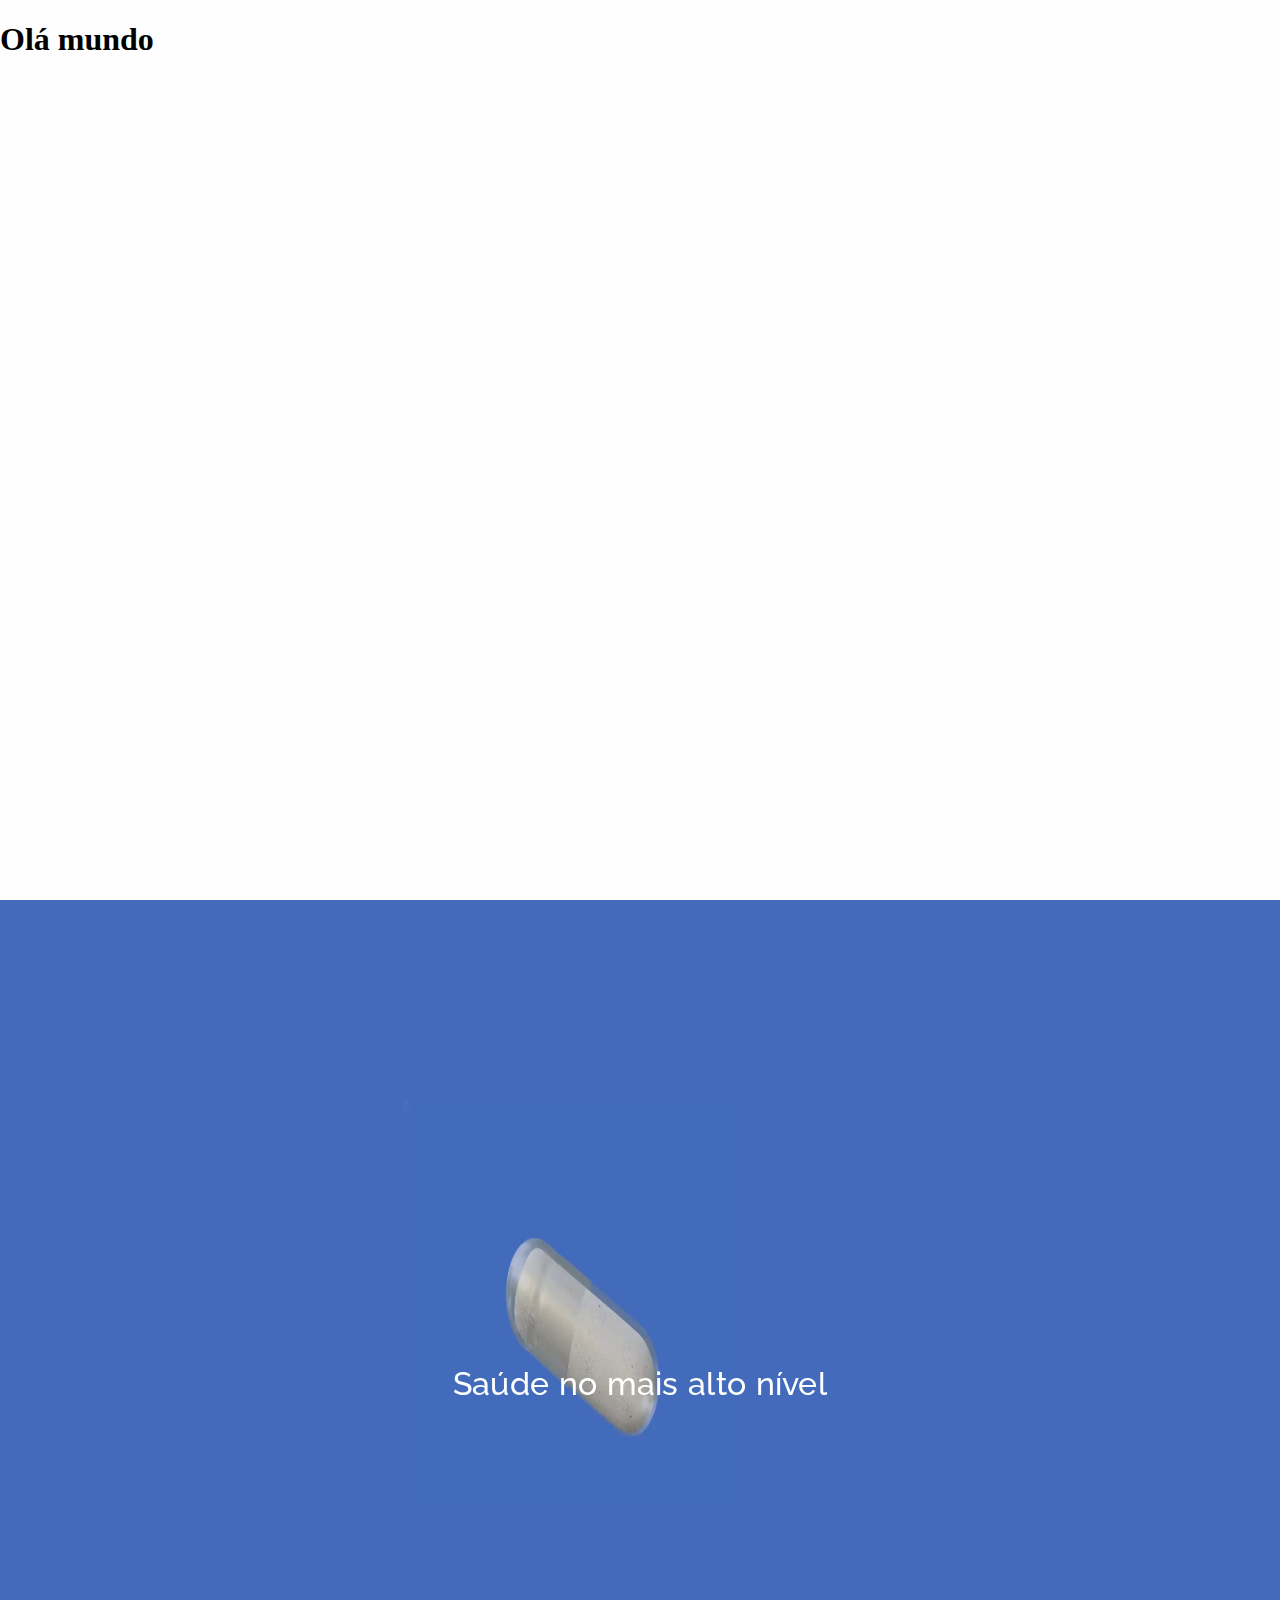
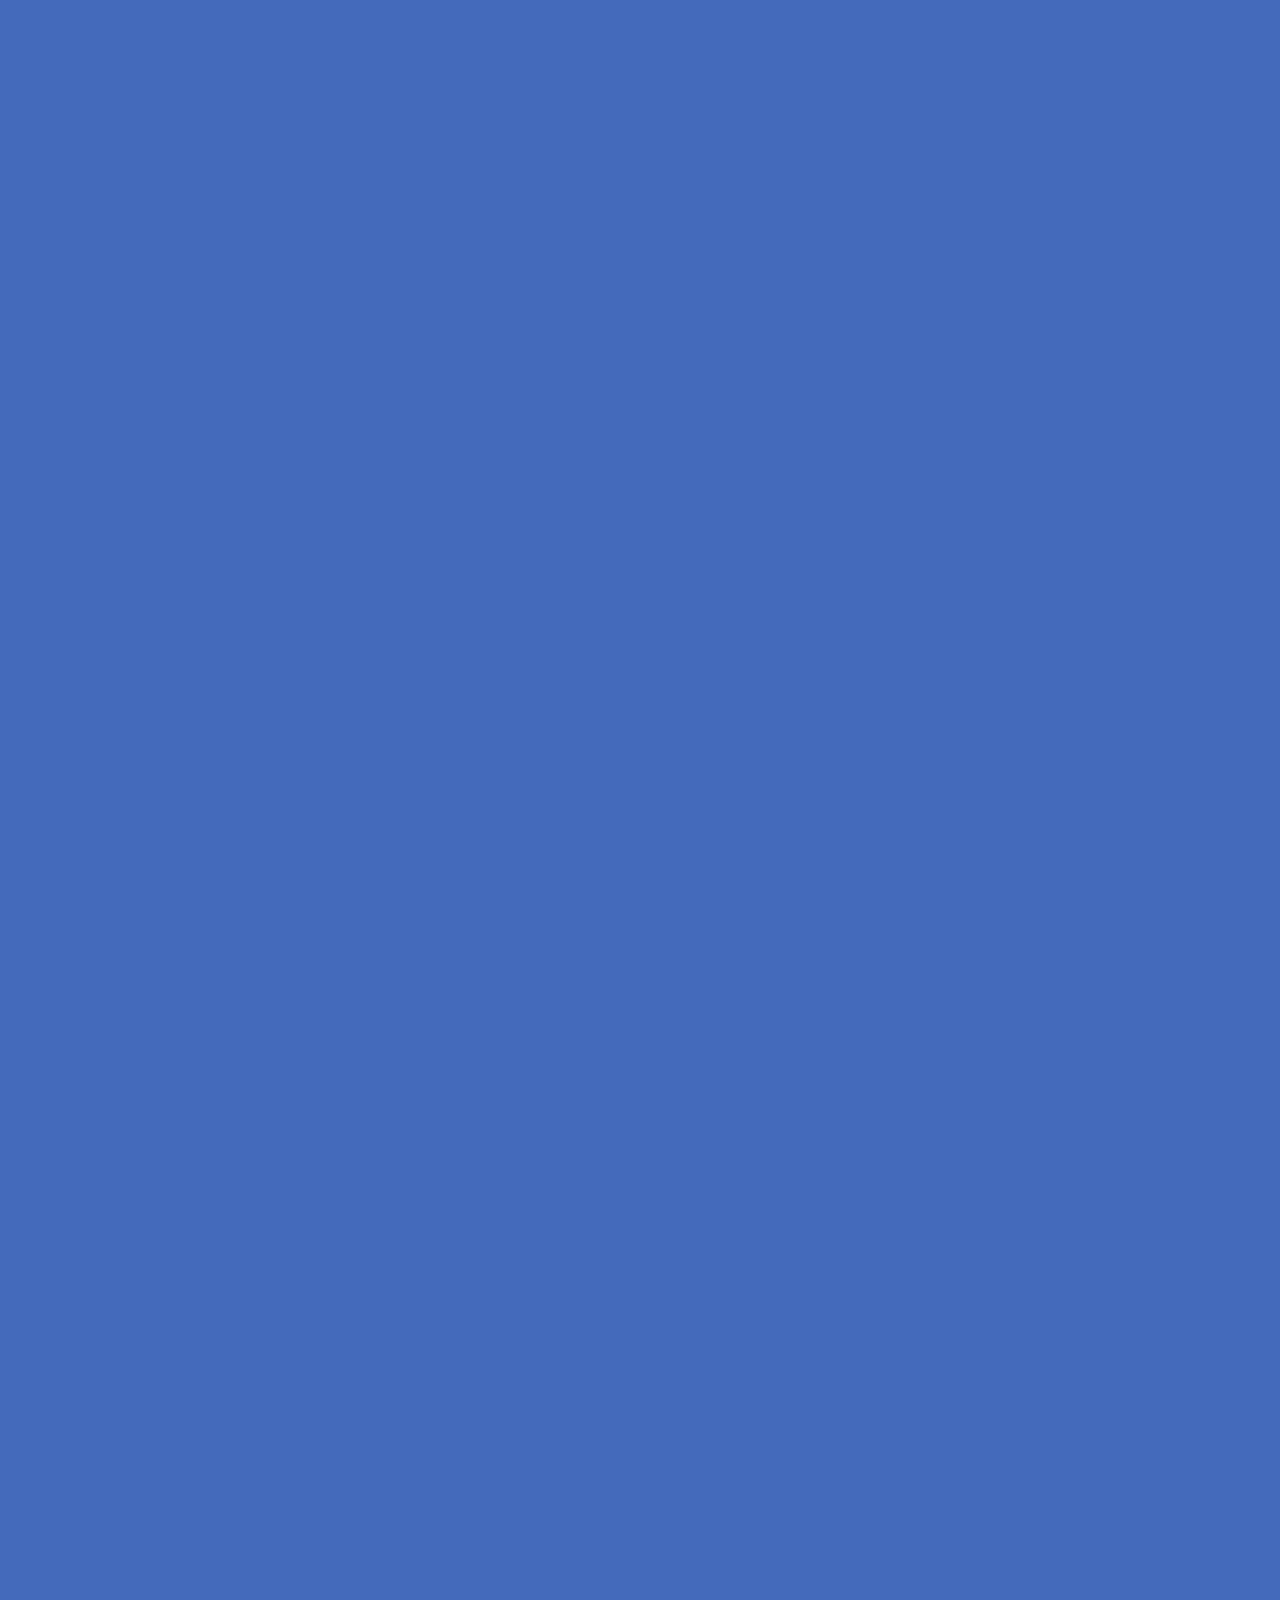
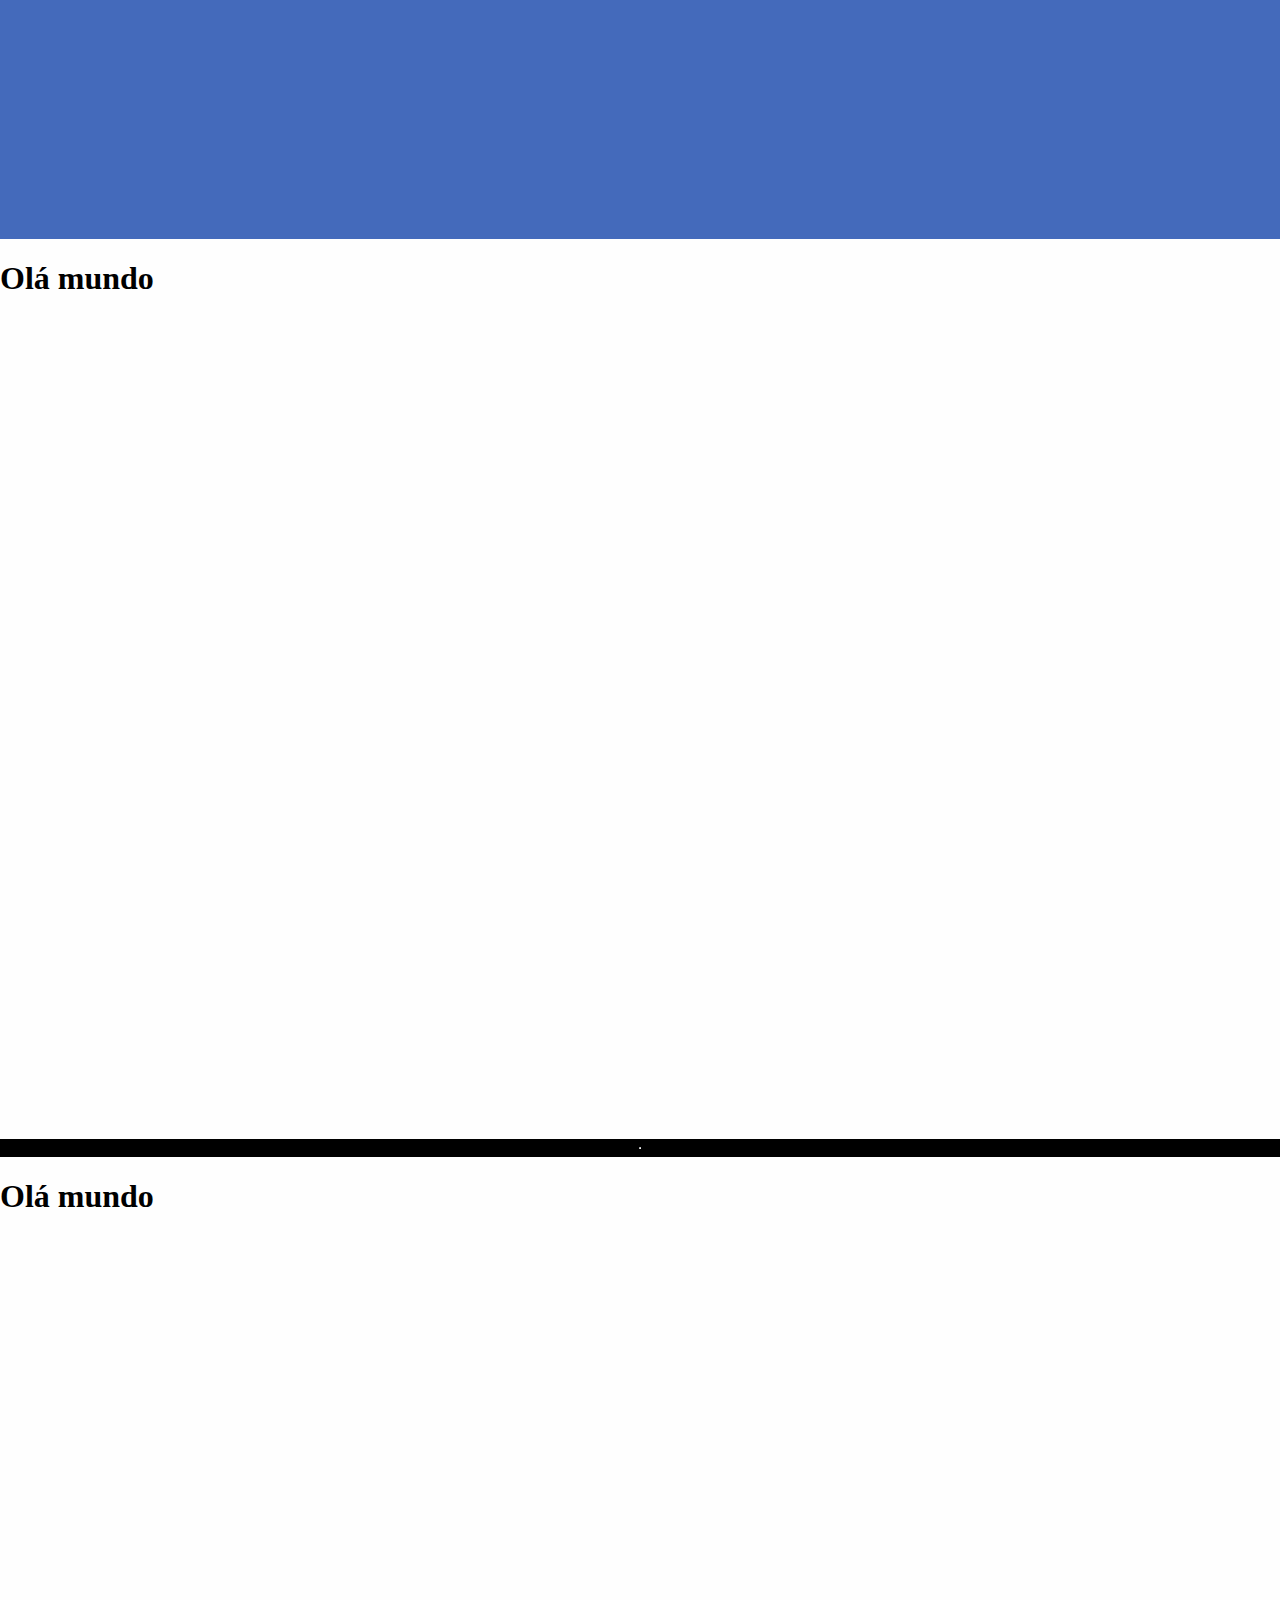
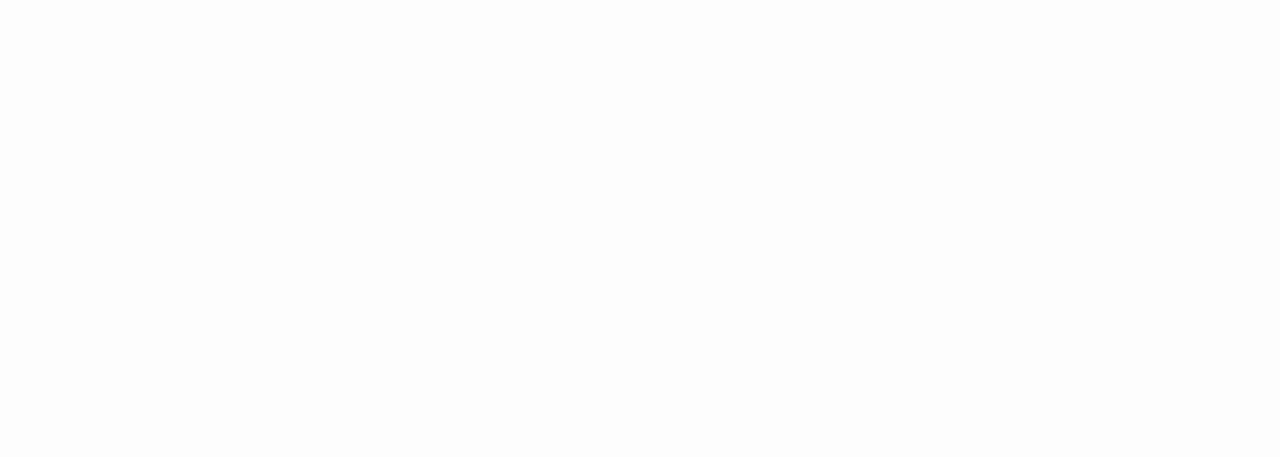
<file: index.html>
<!DOCTYPE html>
<html lang="en">

<head>
  <meta charset="UTF-8">
  <meta name="viewport" content="width=device-width, initial-scale=1.0">
  <link rel="stylesheet" href="style.css">
  <title>Document</title>
</head>

<body>
  <section>
    <h1>Olá mundo</h1>
  </section>

  <div id="start-background-animation" class="background-animation">
    <!-- <div id="backgroudVideo">
      <canvas id="hero-ligthpass"></canvas>
    </div> -->
    <div class="area-background">
      <canvas id="hero-lightpass" width="900" height="600"> </canvas>
    </div>

    <div id="background-texts" class="background-texts">
      <h3 id="title-backgrund">Saúde no mais alto nível</h3>
      <p>Fórmula <strong><i>completa</i></strong> com as principais carências de vitaminas e minerais entre os <strong>Brasileiros</strong>.</p>
      <p>Tecnologia <strong><i>inovadora</i></strong> – livres de corantes artificiais e glúten.</p>
      <p>Aprovado em todos os testes da Anvisa.</p>
    </div>

  </div>

  <script>
    const html = document.documentElement;
    const canvas = document.getElementById('hero-lightpass');
    const context = canvas.getContext('2d');
    const backgroundAnimation = document.querySelector('.background-animation');

    const textosBackgorund =
      document.querySelectorAll('#background-texts p');

    const frameCount = 1200;
    const maxImage = 330;
    const currentFrame = (index) =>
      `midia/backgroundFrame_${index
        .toString()}.jpg`;

    const preloadImages = () => {
      for (let i = 1; i < maxImage; i++) {
        const img = new Image();
        img.src = currentFrame(i);
      }
    };



    const img = new Image();
    img.src = currentFrame(1);


    img.onload = function () {
      context.drawImage(img, 0, 0);
    };

    const updateImage = (index) => {
      if (index <= maxImage) {
        img.src = currentFrame(index);
        context.drawImage(img, 0, 0);
      }
    };

    // Altura máxima
    console.log(backgroundAnimation.clientHeight);

    window.addEventListener('scroll', () => {
      const elementoTop = backgroundAnimation.getBoundingClientRect().top;
      const elementoBottom = backgroundAnimation.getBoundingClientRect().bottom;
      const maxScrollTop = html.scrollHeight - window.innerHeight;
      const scrollFraction = elementoTop / (maxScrollTop * 2);

      if (elementoTop <= 0 && elementoBottom >= 0) {
        const frameIndex = Math.min(
          frameCount - 1,
          Math.ceil(scrollFraction * frameCount),
        );

        console.log("frameIndex: " + (frameIndex))
        requestAnimationFrame(() => updateImage(frameIndex * -1 + 1));

        textosBackgorund.forEach((texto, index) => {
          if (
            texto.getBoundingClientRect().top <= 550 &&
            texto.getBoundingClientRect().top >= -10
          ) {
            // texto.classList.add('visible');
            let number = (texto.getBoundingClientRect().top - 550) * -0.001;
            texto.style.opacity = number;
          } else {
            texto.classList.remove('visible');
          }
        });
      }
    });

    preloadImages();

  </script>

  <!-- <script>const html = document.documentElement, canvas = document.getElementById("hero-lightpass"), context = canvas.getContext("2d"), backgroundAnimation = document.querySelector(".background-animation"), textosBackgorund = document.querySelectorAll("#background-texts p"), frameCount = 148, currentFrame = e => `https://lucasalexsander.github.io/ImageSequence/midia/backgroundFrame_${e.toString()}.jpg`, preloadImages = () => { for (let e = 1; e < 148; e++) { let t = new Image; t.src = currentFrame(e) } }, img = new Image; img.src = currentFrame(1), canvas.width = 1158, canvas.height = 770, img.onload = function () { context.drawImage(img, 0, 0) }; const updateImage = e => { img.src = currentFrame(e), context.drawImage(img, 0, 0) }; window.addEventListener("scroll", () => { let e = backgroundAnimation.getBoundingClientRect().top, t = backgroundAnimation.getBoundingClientRect().bottom, n = html.scrollHeight - window.innerHeight, a = e / n; if (e <= 0 && t >= 0) { let r = Math.min(147, Math.ceil(148 * a)); requestAnimationFrame(() => updateImage(-1 * r + 1)) } }), preloadImages();</script> -->
  <section>
    <h1>Olá mundo</h1>
  </section>
  <hr>
  <section>
    <h1>Olá mundo</h1>
  </section>


  <!-- <script src="script.js"></script> -->
</body>

</html>
</file>
<file: style.css>
@import url('https://fonts.googleapis.com/css2?family=Raleway:ital,wght@0,400;0,500;0,600;0,700;1,400;1,500;1,700&display=swap');

body {
  width: 100%;
  margin: 0;
  min-height: 100vh;
  display: flex;
  flex-direction: column;
  background: #000;
  scroll-behavior: smooth;
}

section {
  min-height: 100vh;
  background-color: #fefefe;
}

.background-animation {
  position: relative !important;
  min-height: 100vh;
  height: 100%;
  background-color: #446ABB;
  display: flex;
  flex-direction: column;
  align-items: center;
  justify-content: center;
}

.background-texts {
  position: relative;
  width: 100%;
  min-height: 100vh;
  display: flex;
  align-items: center;
  justify-content: space-between;
  flex-direction: column;
  gap: 50vh;
  padding: 25vh 0 0 0;
  transform: translateY(-50vh);
  font-size: 1.31rem;
  font-family: 'Raleway', sans-serif;
  color: #fff;
}

.background-texts p {
  opacity: 0;
}

.background-texts p.visible {
  opacity: 1;
}

.background-texts h3 {
  font-size: 2rem;
  font-weight: 500;
  line-height: 45px;
  letter-spacing: .3px;
  word-spacing: 1px;
}

#backgroudVideo {
  padding: 60px 0 0 0;
  position: -webkit-sticky;
  position: sticky;
  top: -60px;
  align-self: start;
  width: 50%;
  height: 50vh;
  margin: 0 auto;
}

canvas {
  padding-top: 200px;
  position: -webkit-sticky;
  position: sticky;
  top: -120px;
  align-self: start;
  width: 50%;
  height: 50vh;
  margin: 0 auto;
  transform: translateX(100px);
}

#end-background-animation {
  width: 100%;
  height: 30px;
  background-color: blue;
}
</file>
